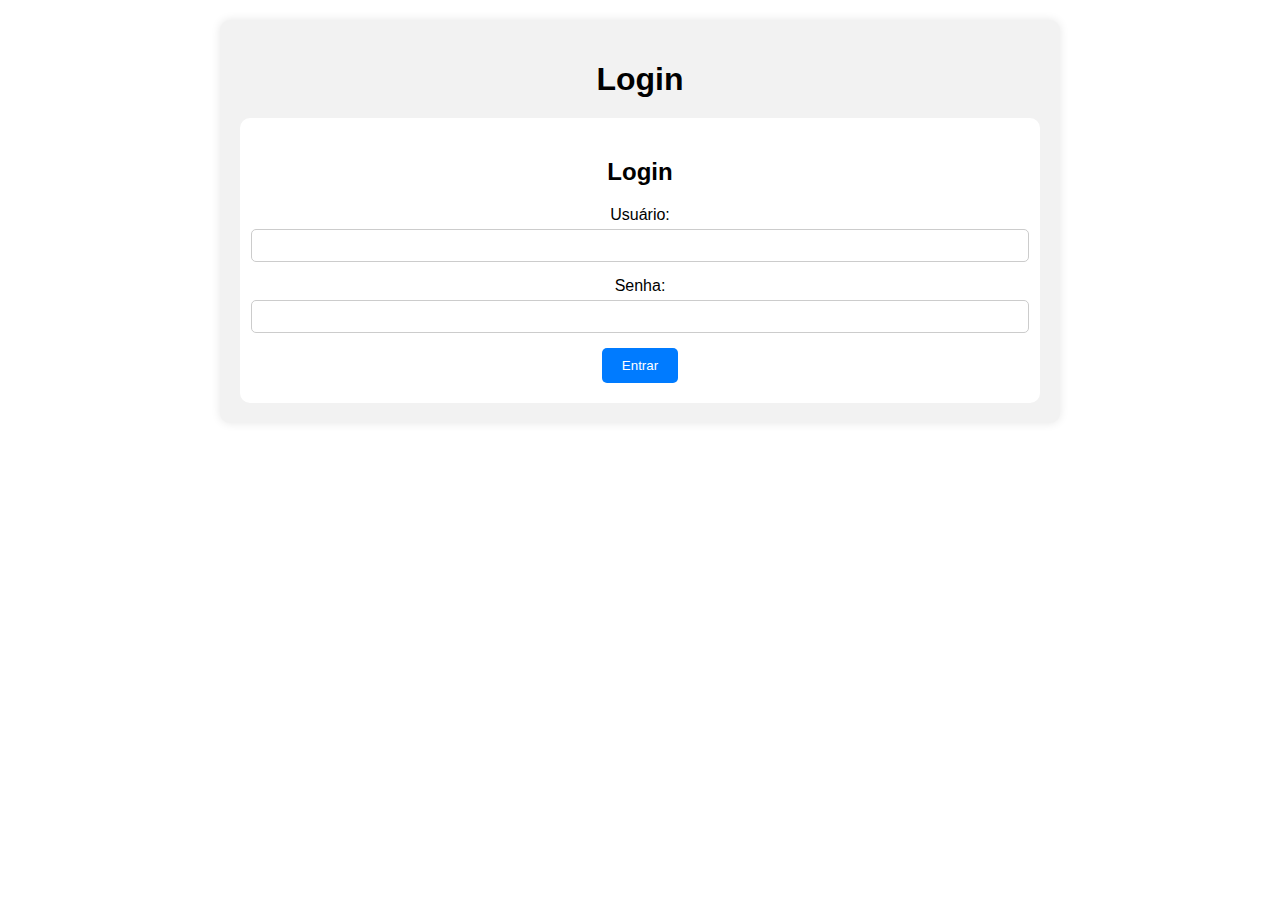
<file: front-end/index.html>
<!DOCTYPE html>
<html lang="pt-br">
<head>
    <meta charset="UTF-8">
    <meta name="viewport" content="width=device-width, initial-scale=1.0">
    <title>Login</title>
    <link rel="stylesheet" href="style.css">
</head>
<body>
    <div class="container">
        <h1>Login</h1>

        <div class="login">
            <h2>Login</h2>
            <form id="loginForm">
                <label for="usuario">Usuário:</label>
                <input type="text" id="usuario" name="usuario" required>

                <label for="senha">Senha:</label>
                <input type="password" id="senha" name="senha" required>

                <button type="submit">Entrar</button>
            </form>
        </div>
    </div>

    <script src="script.js"></script>
</body>
</html>
</file>
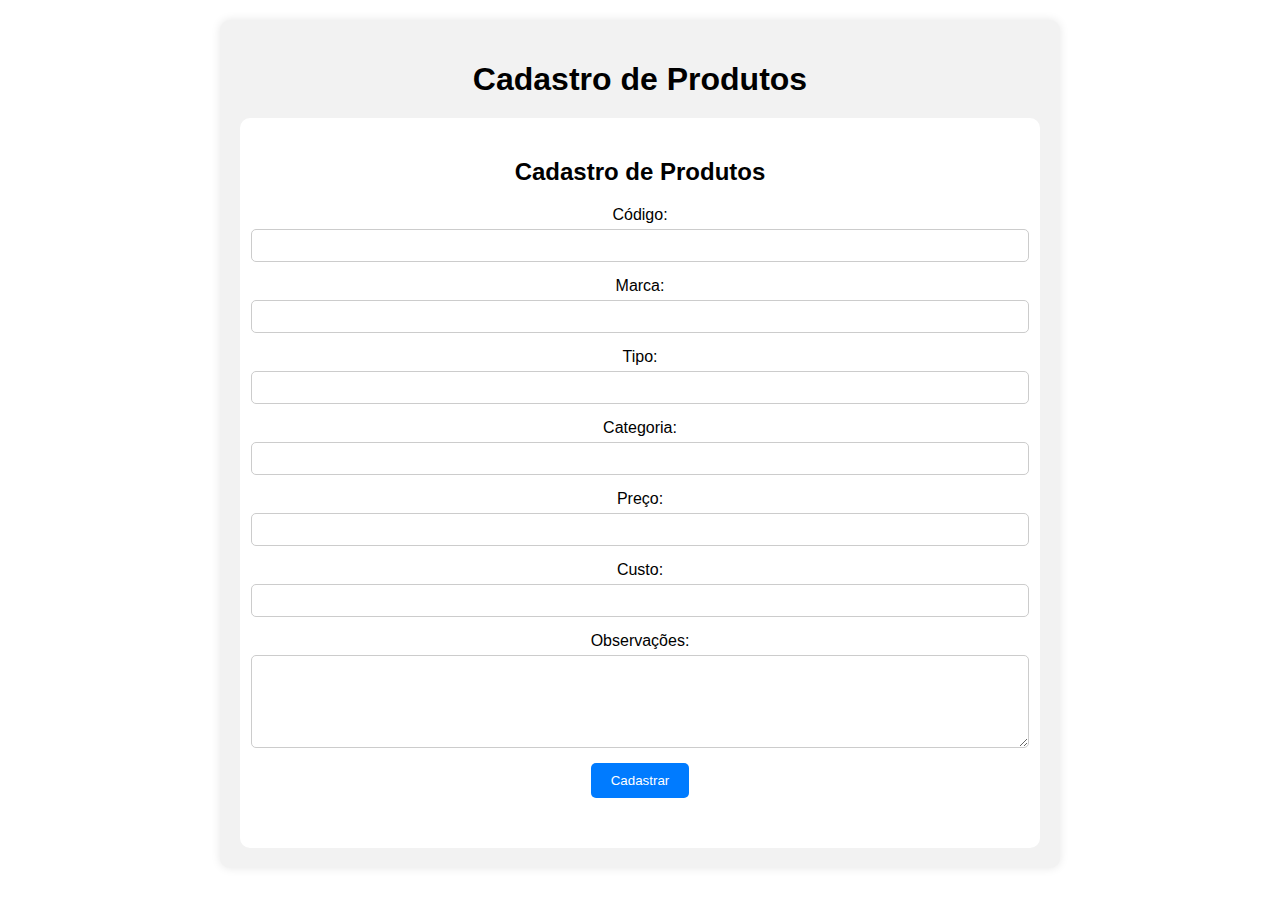
<file: front-end/cadastrar_itens.html>
<!DOCTYPE html>
<html lang="pt-br">
<head>
    <meta charset="UTF-8">
    <meta name="viewport" content="width=device-width, initial-scale=1.0">
    <title>Cadastro de Produtos</title>
    <link rel="stylesheet" href="style.css">
</head>
<body>
    <div class="container">
        <h1>Cadastro de Produtos</h1>

        <div class="cadastro">
            <h2>Cadastro de Produtos</h2>
            <form id="produtoForm">
                <label for="codigo">Código:</label>
                <input type="text" id="codigo" name="codigo" required>

                <label for="marca">Marca:</label>
                <input type="text" id="marca" name="marca" required>

                <label for="tipo">Tipo:</label>
                <input type="text" id="tipo" name="tipo" required>

                <label for="categoria">Categoria:</label>
                <input type="text" id="categoria" name="categoria" required>

                <label for="preco">Preço:</label>
                <input type="number" step=".01" id="preco" name="preco" required>

                <label for="custo">Custo:</label>
                <input type="number" step=".01" id="custo" name="custo" required>

                <label for="observacoes">Observações:</label>
                <textarea id="observacoes" name="observacoes" rows="5"></textarea>

                <button type="submit">Cadastrar</button>
            </form>

            <div id="tabela"></div>
        </div>
    </div>

    <script src="scriptcadastro.js"></script>
</body>
</html>
</file>
<file: front-end/style.css>
body {
    font-family: sans-serif;
    margin: 0;
    padding: 20px;
}

.container {
    max-width: 800px;
    margin: 0 auto;
    background-color: #f2f2f2;
    padding: 20px;
    border-radius: 10px;
    box-shadow: 0 0 10px rgba(0, 0, 0, 0.1);
}

h1, h2 {
    text-align: center;
    margin-bottom: 20px;
}

.login, .cadastro {
    padding: 20px;
    border-radius: 10px;
    background-color: #fff;
}

form {
    display: flex;
    flex-direction: column;
    align-items: center;
}

label {
    margin-bottom: 5px;
}

input[type="text"],
input[type="password"],
input[type="number"],
textarea {
    width: 100%;
    padding: 8px;
    border: 1px solid #ccc;
    border-radius: 5px;
    margin-bottom: 15px;
}

button {
    padding: 10px 20px;
    background-color: #007bff;
    color: #fff;
    border: none;
    border-radius: 5px;
    cursor: pointer;
}

#tabela {
    margin-top: 30px;
    border-collapse: collapse;
    width: 100%;
}

.anotacao {
    border: 1px solid #ccc;
    padding: 15px;
    margin-bottom: 10px;
    background-color: #fff;
    border-radius: 5px;
    box-shadow: 0 0 5px rgba(0, 0, 0, 0.1);
}

table {
  width: 100%; /* Ajusta à largura do container */
  border-collapse: collapse; /* Remove bordas entre células */
  margin: 20px auto; /* Centraliza e adiciona margem */
}

th, td {
  padding: 10px; /* Espaço interno nas células */
  border: 1px solid #ccc; /* Borda fina para todas as células */
  text-align: left; /* Alinhamento à esquerda do conteúdo */
}

th {
  background-color: #eee; /* Cor de fundo do cabeçalho */
  font-weight: bold; /* Texto em negrito no cabeçalho */
}


#tabela th
</file>
